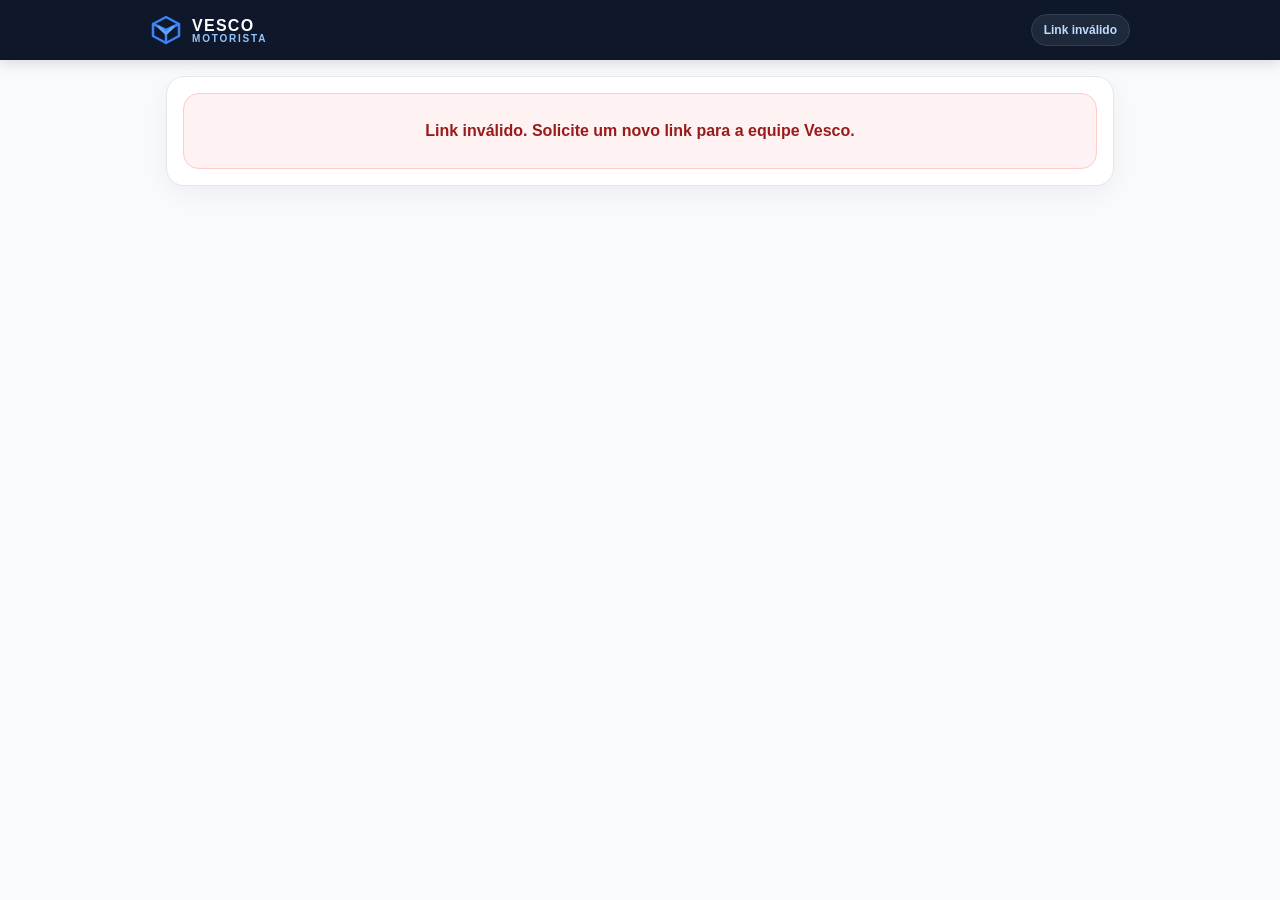
<file: motorista.html>
<!DOCTYPE html>
<html lang="pt-br" class="notranslate" translate="no">
<head>
  <meta charset="utf-8" />
  <meta name="viewport" content="width=device-width, initial-scale=1, viewport-fit=cover" />
  <meta name="google" content="notranslate" />
  <title>Vesco — App Motorista</title>
  <link rel="icon" type="image/svg+xml" href="data:image/svg+xml,%3Csvg viewBox='0 0 32 32' fill='none' xmlns='http://www.w3.org/2000/svg'%3E%3Cpath d='M16 3L3 10V22L16 29L29 22V10L16 3Z' fill='%230f172a' stroke='%233b82f6' stroke-width='3' stroke-linejoin='round'/%3E%3Cpath d='M16 16L3 10M16 16L29 10M16 16V29' stroke='%233b82f6' stroke-width='3' stroke-linecap='round' stroke-linejoin='round'/%3E%3Cpath d='M9 13L16 19.5L23 13' stroke='%2360a5fa' stroke-width='3.5' stroke-linecap='round' stroke-linejoin='round'/%3E%3C/svg%3E">
  <style>
    :root { --bg:#f8fafc; --ink:#0f172a; --muted:#64748b; --line:#e2e8f0; --blue:#004f9f; --green:#059669; --red:#dc2626; --amber:#f59e0b; }
    * { box-sizing:border-box; }
    body { margin:0; background:var(--bg); color:var(--ink); font-family:Inter, -apple-system, BlinkMacSystemFont, "Segoe UI", Arial, sans-serif; }
    .top { position:sticky; top:0; z-index:10; background:#0f172a; color:white; padding:14px 16px; box-shadow:0 4px 12px rgba(0,0,0,.12); }
    .top-row { display:flex; align-items:center; justify-content:space-between; gap:12px; max-width:980px; margin:0 auto; }
    .brand { display:flex; align-items:center; gap:10px; font-weight:900; letter-spacing:.08em; text-transform:uppercase; }
    .brand svg { width:32px; height:32px; flex:0 0 32px; }
    .brand small { display:block; color:#93c5fd; font-size:10px; letter-spacing:.18em; margin-top:-2px; }
    .pill { background:#1e293b; color:#bfdbfe; border:1px solid #334155; border-radius:999px; padding:8px 12px; font-size:12px; font-weight:800; white-space:nowrap; }
    main { width:min(980px, 100%); margin:0 auto; padding:16px; }
    .card { background:white; border:1px solid var(--line); border-radius:18px; box-shadow:0 8px 24px rgba(15,23,42,.05); padding:16px; margin-bottom:14px; }
    .route-title { display:flex; justify-content:space-between; gap:10px; align-items:flex-start; flex-wrap:wrap; }
    h1 { margin:0; font-size:20px; line-height:1.2; }
    .sub { color:var(--muted); font-size:13px; font-weight:700; margin-top:6px; }
    .stats { display:grid; grid-template-columns:repeat(3,1fr); gap:10px; margin-top:14px; }
    .stat { background:#f1f5f9; border:1px solid #e2e8f0; border-radius:14px; padding:10px; text-align:center; }
    .stat b { display:block; font-size:18px; }
    .stat span { color:var(--muted); font-size:11px; font-weight:800; text-transform:uppercase; }
    .order { border:1px solid var(--line); border-radius:16px; background:white; overflow:hidden; margin-bottom:14px; }
    .order-head { padding:14px; background:#f8fafc; border-bottom:1px solid var(--line); display:flex; justify-content:space-between; gap:12px; align-items:flex-start; }
    .order-num { font-weight:950; font-size:18px; color:#0f172a; }
    .badge { display:inline-flex; align-items:center; gap:6px; border-radius:999px; padding:6px 10px; font-size:11px; font-weight:900; text-transform:uppercase; border:1px solid #bfdbfe; background:#eff6ff; color:#1d4ed8; white-space:nowrap; }
    .badge.ok { border-color:#bbf7d0; background:#f0fdf4; color:#15803d; }
    .order-body { padding:14px; display:grid; gap:10px; }
    .label { color:#64748b; font-size:11px; font-weight:900; text-transform:uppercase; letter-spacing:.04em; }
    .value { font-weight:800; font-size:14px; color:#0f172a; }
    .address { color:#334155; line-height:1.35; }
    .actions { display:flex; gap:8px; flex-wrap:wrap; margin-top:6px; }
    button, input, textarea, select { font:inherit; }
    .btn { border:0; border-radius:12px; padding:11px 14px; font-weight:950; cursor:pointer; display:inline-flex; justify-content:center; align-items:center; gap:8px; text-decoration:none; }
    .btn-blue { background:#2563eb; color:white; }
    .btn-green { background:#059669; color:white; }
    .btn-light { background:#f1f5f9; color:#0f172a; border:1px solid #e2e8f0; }
    .btn:disabled { opacity:.55; cursor:not-allowed; }
    .form { display:none; border-top:1px solid var(--line); background:#f8fafc; padding:14px; }
    .form.open { display:block; }
    .grid { display:grid; grid-template-columns:1fr 1fr; gap:10px; }
    .field { display:flex; flex-direction:column; gap:5px; }
    input, textarea, select { width:100%; border:1px solid #cbd5e1; border-radius:12px; padding:12px; background:white; outline:none; font-weight:750; }
    input:focus, textarea:focus, select:focus { border-color:#2563eb; box-shadow:0 0 0 3px rgba(37,99,235,.12); }
    textarea { min-height:74px; resize:vertical; }
    .empty, .error { text-align:center; padding:28px 16px; color:#64748b; font-weight:850; }
    .error { color:#991b1b; background:#fef2f2; border:1px solid #fecaca; border-radius:16px; }
    .loading { display:flex; align-items:center; justify-content:center; gap:12px; padding:28px; font-weight:900; color:#334155; }
    .spin { width:22px; height:22px; border:3px solid #bfdbfe; border-top-color:#2563eb; border-radius:50%; animation:spin .8s linear infinite; }
    @keyframes spin { to { transform:rotate(360deg); } }
    .toast { position:fixed; left:16px; right:16px; bottom:16px; z-index:99; background:#0f172a; color:white; padding:14px 16px; border-radius:14px; box-shadow:0 12px 28px rgba(0,0,0,.22); font-weight:900; display:none; }
    .toast.show { display:block; }
    @media (max-width:640px) {
      .top { padding:12px; } .top-row { align-items:flex-start; } .brand { font-size:13px; } .pill { font-size:11px; padding:7px 9px; }
      main { padding:12px; } h1 { font-size:17px; } .stats { grid-template-columns:1fr 1fr; } .grid { grid-template-columns:1fr; }
      .order-head { align-items:flex-start; } .actions .btn, .form .btn { width:100%; } .order-num { font-size:16px; }
    }
  </style>
</head>
<body>
  <header class="top">
    <div class="top-row">
      <div class="brand">
        <svg viewBox="0 0 32 32" fill="none" xmlns="http://www.w3.org/2000/svg"><path d="M16 3L3 10V22L16 29L29 22V10L16 3Z" fill="#0f172a" stroke="#3b82f6" stroke-width="2.5" stroke-linejoin="round"/><path d="M16 16L3 10M16 16L29 10M16 16V29" stroke="#3b82f6" stroke-width="2.5" stroke-linecap="round" stroke-linejoin="round"/><path d="M9 13L16 19.5L23 13" stroke="#60a5fa" stroke-width="3" stroke-linecap="round" stroke-linejoin="round"/></svg>
        <div>Vesco<small>Motorista</small></div>
      </div>
      <div class="pill" id="statusPill">Carregando</div>
    </div>
  </header>
  <main>
    <section class="card" id="routeCard">
      <div class="loading"><span class="spin"></span> Carregando rota...</div>
    </section>
    <section id="ordersList"></section>
  </main>
  <div class="toast" id="toast"></div>
  <script>window.VESCO_API_URL = window.VESCO_API_URL || 'https://script.google.com/macros/s/AKfycbxEzbxBABMDwi7B7tn_1p-lC0vc50JjHFOrH3w42Oog2-5R2-WMYSrQ27ED7wduJUN6/exec';</script>
  <script src="./motorista.js"></script>
</body>
</html>
</file>
